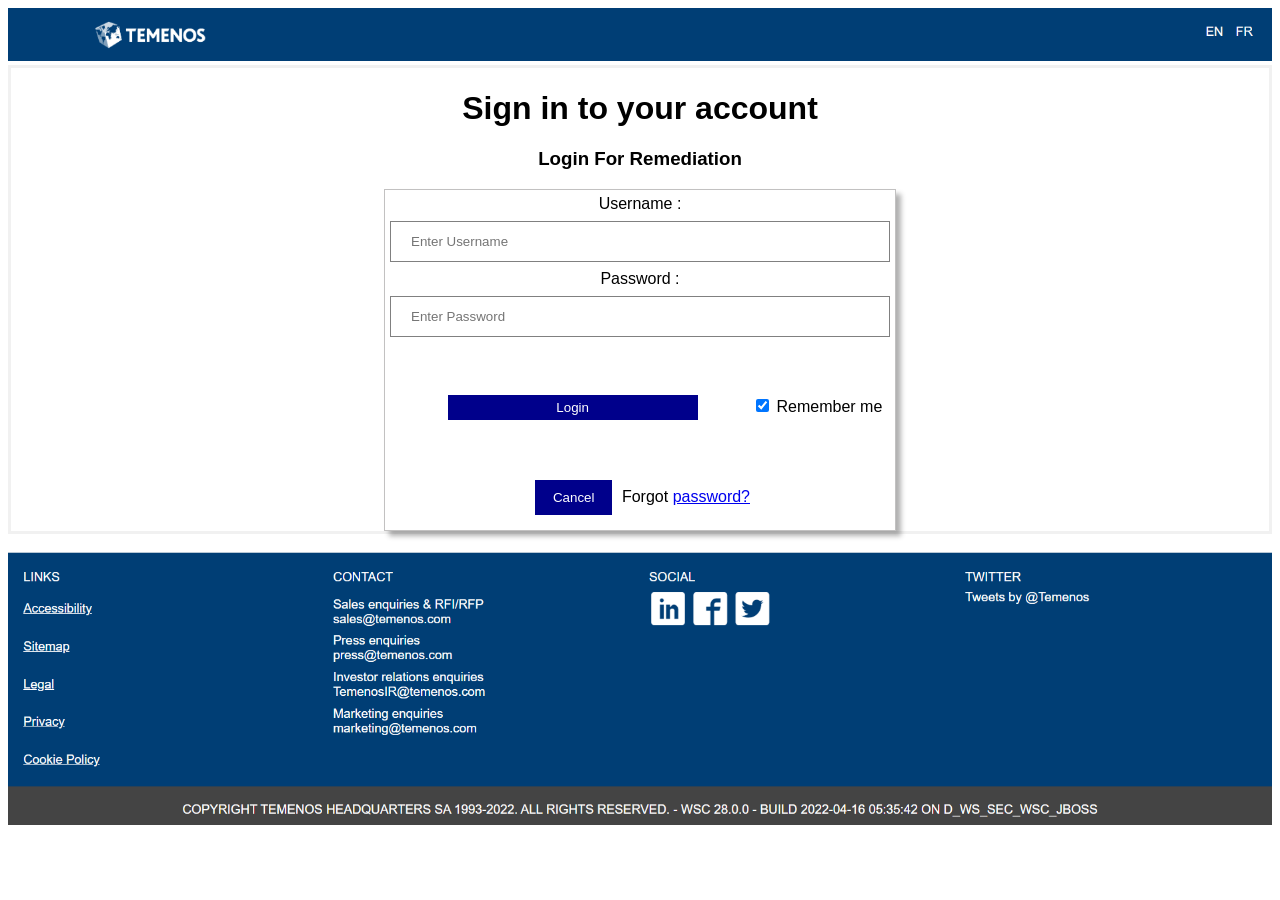
<file: loginpage/login.html>
<!DOCTYPE html>   
<html>
<img width="100%"
     src="header.png"
     alt="loading">

<head>  

<meta name="viewport" content="width=device-width, initial-scale=1">  
<title> Login Page </title>  
<style>   
Body {  
  font-family: Calibri, Helvetica, sans-serif;  
  background-color: white;
}  
button {   
       background-color: #00008B;   
       width: 50%;  
        color: white;   
        padding: 5px;   
        margin: 50px 50px;   
        border: none;   
        cursor: pointer;   
         }   
 form {   
        border: 3px solid #f1f1f1;   
    }   
 input[type=text], input[type=password] {   
        width: 100%;   
        margin: 8px 0;  
        padding: 12px 20px;   
        display: inline-block;   
        border: .5px solid grey;   
        box-sizing: border-box;   
    }  
 button:hover {   
        opacity: 0.7;   
    }   
  .cancelbtn {   
        width: auto;   
        padding: 10px 18px;  
        margin: 10px 5px;  
    }   
        
     
 .container {
    width: 500px;
    padding: 5px;
    background-color: #add8e600;
    border: 0.5px solid #25232347;
    box-shadow: 5px 5px 5px #0000004f;
}  
</style>   
</head>    
<body>    
 
    <center><form>  
	<left> 
	<h1> Sign in to your account </h1> 
        
	<h3> Login For Remediation </h3> 
   	 </left>  
        <div class="container">   
            <label>Username : </label>   
            <input type="text" placeholder="Enter Username" name="username" required>  
            <label>Password : </label>   
            <input type="password" placeholder="Enter Password" name="password" required>  
            <button type="submit">Login</button>   
            <input type="checkbox" checked="checked"> Remember me   
            <button type="button" class="cancelbtn"> Cancel</button>   
            Forgot <a href="#"> password? </a>   
        </div>   
    </form>  </center>  <br/> 
</body>   
<img width="100%"
     src="footer.png"
     alt="loading">  
</html>
</file>
